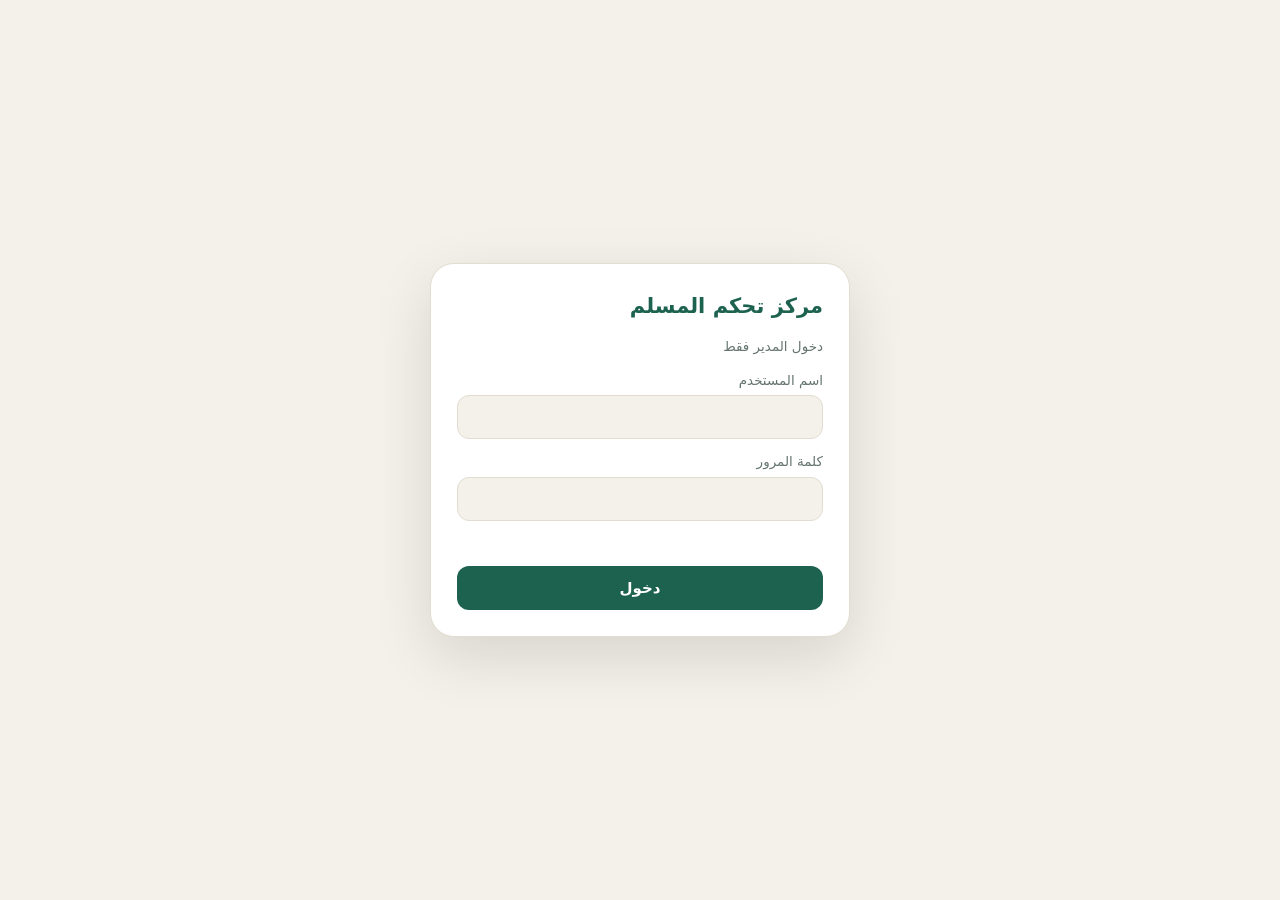
<file: admin.html>
<!doctype html>
<html lang="ar" dir="rtl">
<head>
<meta charset="utf-8">
<meta name="viewport" content="width=device-width,initial-scale=1">
<meta name="robots" content="noindex,nofollow,noarchive">
<meta http-equiv="Content-Security-Policy" content="default-src 'none'; script-src 'self'; style-src 'self'; img-src 'self' data:; font-src 'self'; connect-src 'self' https://eriawmjzdfbiszklhfrx.supabase.co https://cdn.jsdelivr.net; base-uri 'none'; form-action 'none'">
<meta name="referrer" content="no-referrer">
<meta name="theme-color" content="#0f2f27">
<title>مركز تحكم المسلم</title>
<link rel="stylesheet" href="admin.css">
</head>
<body>
<main id="app" aria-live="polite"></main>
<noscript>يتطلب مركز التحكم تفعيل JavaScript.</noscript>
<script src="admin2.js"></script>
<script src="admin.js"></script>
</body>
</html>
</file>
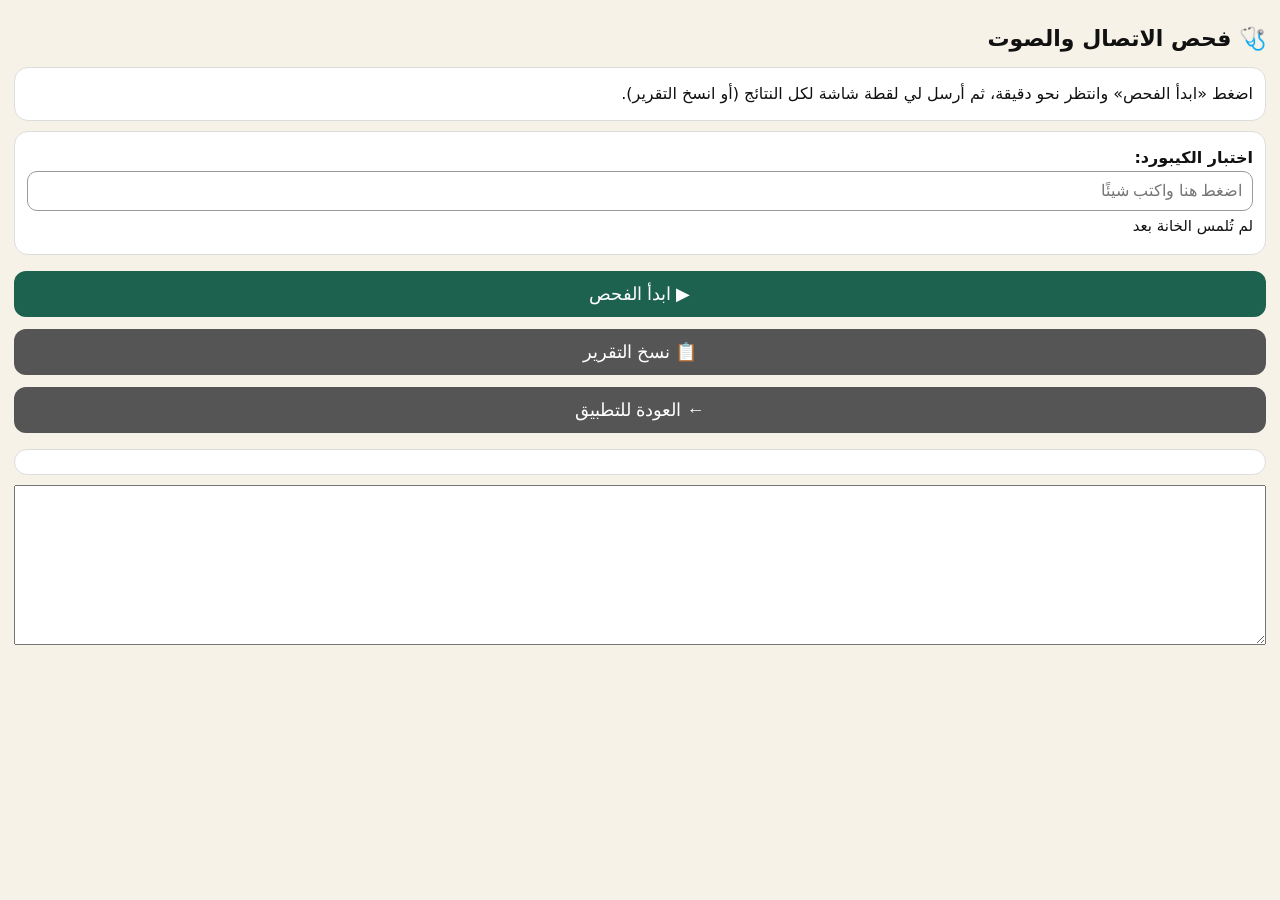
<file: diag.html>
<!doctype html>
<html lang="ar" dir="rtl">
<head>
<meta charset="utf-8">
<meta name="viewport" content="width=device-width,initial-scale=1,viewport-fit=cover">
<title>فحص الاتصال والصوت — المسلم</title>
<meta name="robots" content="noindex">
<style>
:root{color-scheme:light dark}
body{font-family:system-ui,-apple-system,"Segoe UI",Tahoma,sans-serif;margin:0;padding:calc(14px + env(safe-area-inset-top)) 14px calc(24px + env(safe-area-inset-bottom));line-height:1.7;background:#f6f2e8;color:#111}
@media(prefers-color-scheme:dark){body{background:#0b1713;color:#f2f2f2}.box{background:#15251f!important;border-color:#2a4a3e!important}input{background:#15251f;color:#fff}}
h1{font-size:22px;margin:6px 0}
.box{background:#fff;border:1px solid #ddd;border-radius:14px;padding:12px;margin:10px 0}
button{font-size:18px;padding:12px 16px;border-radius:12px;border:0;background:#1d624f;color:#fff;width:100%;margin:6px 0}
button.alt{background:#555}
input{font-size:16px;width:100%;box-sizing:border-box;padding:10px;border-radius:10px;border:1px solid #999}
.ln{font-size:15px;padding:3px 0;word-break:break-word}
.ok{color:#0a7a3b}.bad{color:#c0392b}.warn{color:#b9770e}
.sec{font-weight:700;margin-top:10px;font-size:17px}
#rep{width:100%;height:160px;direction:ltr;font-size:12px;box-sizing:border-box}
</style>
</head>
<body>
<h1>🩺 فحص الاتصال والصوت</h1>
<div class="box">اضغط «ابدأ الفحص» وانتظر نحو دقيقة، ثم أرسل لي لقطة شاشة لكل النتائج (أو انسخ التقرير).</div>
<div class="box"><b>اختبار الكيبورد:</b><input id="kb" placeholder="اضغط هنا واكتب شيئًا" autocomplete="off"><div id="kbs" class="ln">لم تُلمس الخانة بعد</div></div>
<button id="go">▶ ابدأ الفحص</button>
<button class="alt" id="cp">📋 نسخ التقرير</button>
<button class="alt" onclick="location.href='./'">← العودة للتطبيق</button>
<div id="out" class="box"></div>
<textarea id="rep" readonly></textarea>
<script>
(function(){
'use strict';
var out=document.getElementById('out'),rep=document.getElementById('rep'),REP=[];
function ln(cls,txt){var d=document.createElement('div');d.className='ln '+(cls||'');d.textContent=txt;out.appendChild(d);REP.push(txt);rep.value=REP.join('\n');window.scrollTo(0,document.body.scrollHeight)}
function sec(t){var d=document.createElement('div');d.className='sec';d.textContent=t;out.appendChild(d);REP.push('\n## '+t)}
function sleep(ms){return new Promise(function(r){setTimeout(r,ms)})}
function withTimeout(p,ms,label){return Promise.race([p,new Promise(function(_,rej){setTimeout(function(){rej(new Error('مهلة '+label))},ms)})])}
var kb=document.getElementById('kb'),kbs=document.getElementById('kbs'),kf=0,ki=0;
kb.addEventListener('focus',function(){kf++;kbs.textContent='✅ استلمت الخانة التركيز ('+kf+') — إن ظهر الكيبورد فهو يعمل'});
kb.addEventListener('input',function(){ki++;kbs.textContent='✅ تم استلام '+ki+' حرف/حدث كتابة'});
function audioTest(url,label){
  return new Promise(function(res){
    var a=new Audio();a.muted=true;a.preload='auto';a.setAttribute('playsinline','');
    var done=false,t0=Date.now();
    function fin(ok,m){if(done)return;done=true;clearTimeout(t);try{a.pause();a.removeAttribute('src');a.load()}catch(e){}res({ok:ok,m:m,ms:Date.now()-t0})}
    a.addEventListener('playing',function(){fin(true,'بدأ التشغيل')});
    a.addEventListener('loadedmetadata',function(){if(!done)setTimeout(function(){fin(a.readyState>=2,'تحميل بيانات الملف (المدة '+(isFinite(a.duration)?Math.round(a.duration)+'ث':'؟')+')')},1500)});
    a.addEventListener('error',function(){fin(false,'خطأ وسائط '+(a.error?a.error.code:'?')+(a.error&&a.error.message?' '+a.error.message:''))});
    var t=setTimeout(function(){fin(false,'انتهت المهلة (networkState='+a.networkState+' readyState='+a.readyState+')')},12000);
    a.src=url;var p=a.play();if(p&&p.catch)p.catch(function(e){if(e&&e.name==='NotAllowedError')fin(false,'منع المتصفح التشغيل')});
  });
}
async function rangeFetch(url,bytes){
  var r=await fetch(url,{headers:{Range:'bytes=0-'+(bytes||1)}});
  var info='HTTP '+r.status+' | '+(r.headers.get('content-type')||'?')+' | range:'+(r.headers.get('content-range')||'-')+' | '+(r.url||'').replace(/^https?:\/\//,'').slice(0,60);
  return {r:r,info:info};
}
async function run(){
  out.innerHTML='';REP=[];
  sec('الجهاز');
  ln('',navigator.userAgent);
  ln('','standalone: '+((navigator.standalone||(window.matchMedia&&matchMedia('(display-mode: standalone)').matches))?'نعم':'لا')+' | متصل: '+(navigator.onLine?'نعم':'لا'));
  ln('','Service Worker يتحكم بهذه الصفحة: '+((navigator.serviceWorker&&navigator.serviceWorker.controller)?'نعم':'لا'));
  sec('الموقع (للمساجد)');
  try{if(navigator.permissions){var pm=await navigator.permissions.query({name:'geolocation'});ln('','إذن الموقع: '+pm.state)}}catch(e){ln('warn','إذن الموقع: غير معروف')}
  if(!navigator.geolocation)ln('bad','❌ المتصفح لا يدعم تحديد الموقع');
  else{
    try{
      var pos=await withTimeout(new Promise(function(res,rej){navigator.geolocation.getCurrentPosition(res,rej,{enableHighAccuracy:true,timeout:20000,maximumAge:0})}),22000,'الموقع');
      var acc=Math.round(pos.coords.accuracy);
      ln(acc>150?'warn':'ok',(acc>150?'⚠️':'✅')+' '+pos.coords.latitude.toFixed(5)+', '+pos.coords.longitude.toFixed(5)+' — الدقة '+acc+' م'+(acc>150?' (ضعيفة: فعّل «الموقع الدقيق»)':''));
    }catch(e){ln('bad','❌ الموقع: '+(e.message||e.code))}
  }
  sec('خوادم الخرائط (Overpass)');
  var eps=['https://overpass-api.de/api/interpreter','https://z.overpass-api.de/api/interpreter','https://lz4.overpass-api.de/api/interpreter','https://overpass.kumi.systems/api/interpreter','https://overpass.private.coffee/api/interpreter','https://overpass.openstreetmap.fr/api/interpreter'];
  for(var i=0;i<eps.length;i++){
    var t0=Date.now();
    try{
      var r=await withTimeout(fetch(eps[i],{method:'POST',headers:{'Content-Type':'application/x-www-form-urlencoded'},body:'data='+encodeURIComponent('[out:json][timeout:10];node(1);out;')}),12000,'الخادم');
      ln(r.ok?'ok':'bad',(r.ok?'✅':'❌')+' '+eps[i].replace('https://','').split('/')[0]+' — HTTP '+r.status+' — '+(Date.now()-t0)+'ms');
    }catch(e){ln('bad','❌ '+eps[i].replace('https://','').split('/')[0]+' — '+(e.message||e))}
  }
  sec('Nominatim (بحث بديل)');
  try{var rn=await withTimeout(fetch('https://nominatim.openstreetmap.org/search?format=jsonv2&limit=1&q=mosque'),12000,'Nominatim');ln(rn.ok?'ok':'bad',(rn.ok?'✅':'❌')+' HTTP '+rn.status)}catch(e){ln('bad','❌ '+(e.message||e))}
  sec('قرّاء archive.org (الثلاثة المثبّتون)');
  var items=[['أحمد خضر','012_20221105_202211'],['عبد الرحمن مسعد','010_20221110'],['حسام الدين عبادي','Abbadi-Houssem-Eddine']];
  for(var k=0;k<items.length;k++){
    var nm=items[k][0],id=items[k][1];ln('sec','— '+nm+' ('+id+')');
    var meta=null;
    try{
      var rm=await withTimeout(fetch('https://archive.org/metadata/'+encodeURIComponent(id)),12000,'metadata');
      if(!rm.ok)throw new Error('HTTP '+rm.status);
      var j=await rm.json();
      var mp3=(j.files||[]).filter(function(f){return /\.mp3$/i.test(f.name||'')}).map(function(f){return f.name});
      meta={files:mp3,d1:j.d1||j.server,dir:j.dir};
      ln(mp3.length?'ok':'bad',(mp3.length?'✅':'❌')+' metadata: '+mp3.length+' ملف mp3 | مثال: '+(mp3[0]||'—')+' | الخادم: '+(meta.d1||'?')+meta.dir);
    }catch(e){ln('bad','❌ metadata: '+(e.message||e));continue}
    if(!meta.files.length)continue;
    var f=meta.files[0],enc=f.split('/').map(encodeURIComponent).join('/');
    var dl='https://archive.org/download/'+encodeURIComponent(id)+'/'+enc;
    var direct=(meta.d1&&meta.dir)?('https://'+meta.d1+meta.dir+'/'+enc):null;
    try{var a1=await withTimeout(rangeFetch(dl,1),15000,'/download/');ln(a1.r.ok||a1.r.status===206?'ok':'bad',(a1.r.ok?'✅':'❌')+' fetch /download/ → '+a1.info)}catch(e){ln('bad','❌ fetch /download/ → '+(e.message||e)+'  (غالبًا CORS)')}
    if(direct){try{var a2=await withTimeout(rangeFetch(direct,1),15000,'direct');ln(a2.r.ok||a2.r.status===206?'ok':'bad',(a2.r.ok?'✅':'❌')+' fetch مباشر → '+a2.info)}catch(e){ln('bad','❌ fetch مباشر → '+(e.message||e))}}
    var r1=await audioTest(dl,'/download/');ln(r1.ok?'ok':'bad',(r1.ok?'✅':'❌')+' صوت <audio> /download/ → '+r1.m+' ('+r1.ms+'ms)');
    if(direct){var r2=await audioTest(direct,'direct');ln(r2.ok?'ok':'bad',(r2.ok?'✅':'❌')+' صوت <audio> مباشر → '+r2.m+' ('+r2.ms+'ms)')}
    try{
      var rb=await withTimeout(rangeFetch(direct||dl,300000),25000,'blob');
      var blob=await rb.r.blob();var bu=URL.createObjectURL(new Blob([blob],{type:'audio/mpeg'}));
      var r3=await audioTest(bu,'blob');ln(r3.ok?'ok':'bad',(r3.ok?'✅':'❌')+' صوت من Blob ('+Math.round(blob.size/1024)+'KB) → '+r3.m);
    }catch(e){ln('bad','❌ Blob → '+(e.message||e))}
  }
  sec('قارئ عادي للمقارنة (mp3quran)');
  try{var rq=await withTimeout(fetch('https://server8.mp3quran.net/afs/001.mp3',{headers:{Range:'bytes=0-1'}}),12000,'mp3quran');ln(rq.ok||rq.status===206?'ok':'bad',(rq.ok||rq.status===206?'✅':'❌')+' fetch → HTTP '+rq.status)}catch(e){ln('bad','❌ fetch → '+(e.message||e))}
  var r4=await audioTest('https://server8.mp3quran.net/afs/001.mp3','mp3quran');ln(r4.ok?'ok':'bad',(r4.ok?'✅':'❌')+' صوت <audio> → '+r4.m);
  sec('انتهى');ln('ok','أرسل لي لقطة شاشة لكل النتائج أعلاه.');
}
document.getElementById('go').onclick=function(){this.disabled=true;var b=this;run().catch(function(e){ln('bad','❌ توقف الفحص: '+(e.message||e))}).then(function(){b.disabled=false})};
document.getElementById('cp').onclick=function(){rep.select();try{navigator.clipboard.writeText(rep.value).then(function(){alert('تم النسخ')},function(){document.execCommand('copy')})}catch(e){try{document.execCommand('copy')}catch(x){}}};
})();
</script>
</body>
</html>
</file>
<file: admin.css>
:root{--bg:#f4f1ea;--card:#fff;--text:#1b2a26;--mut:#66756f;--line:#e2ddd0;--g:#1d624f;--g2:#154a3c;--gold:#b8860b;--bad:#b3261e;--warn:#b45309;--ok:#1d7a4f;--r:16px}
@media (prefers-color-scheme:dark){:root:not([data-t=light]){--bg:#0d1714;--card:#14231f;--text:#e8efec;--mut:#93a8a1;--line:#233630;--g:#2f9a7d;--g2:#3bb592}}
:root[data-t=dark]{--bg:#0d1714;--card:#14231f;--text:#e8efec;--mut:#93a8a1;--line:#233630;--g:#2f9a7d;--g2:#3bb592}
*{box-sizing:border-box}body{margin:0;background:var(--bg);color:var(--text);font:15px/1.6 system-ui,"Segoe UI",Tahoma,Arial,sans-serif}
button,input,select,textarea{font:inherit;color:inherit}
.login{min-height:100dvh;display:grid;place-items:center;padding:16px}
.box{width:min(420px,100%);background:var(--card);border:1px solid var(--line);border-radius:24px;padding:26px;box-shadow:0 20px 60px rgba(0,0,0,.12);display:grid;gap:12px}
.box h1{margin:0;font-size:1.4em;color:var(--g)}.mut{color:var(--mut);font-size:.9em}
input,select,textarea{width:100%;min-height:44px;border:1px solid var(--line);border-radius:12px;background:var(--bg);padding:8px 12px}
textarea{min-height:90px}
label{display:grid;gap:4px;font-size:.9em;color:var(--mut)}
.btn{min-height:44px;border:0;border-radius:12px;padding:0 16px;background:var(--g);color:#fff;cursor:pointer;font-weight:600}
.btn:hover{background:var(--g2)}.btn.alt{background:transparent;color:var(--text);border:1px solid var(--line)}.btn.bad{background:var(--bad)}.btn.sm{min-height:34px;padding:0 10px;font-size:.88em}
.err{color:var(--bad);min-height:1.4em}.okm{color:var(--ok)}
.shell{display:grid;grid-template-columns:230px 1fr;min-height:100dvh}
nav{background:var(--g2);color:#fff;padding:16px 10px;display:flex;flex-direction:column;gap:4px;position:sticky;top:0;height:100dvh;overflow:auto}
nav h2{margin:0 8px 12px;font-size:1.1em;color:#f1d98a}
nav button{background:transparent;border:0;color:#e4efe9;text-align:start;padding:10px 12px;border-radius:12px;cursor:pointer}
nav button.on,nav button:hover{background:rgba(255,255,255,.14);color:#fff}
nav .sp{flex:1}
section.main{padding:18px;max-width:1100px;width:100%}
h3{margin:0 0 12px}
.grid{display:grid;grid-template-columns:repeat(auto-fit,minmax(170px,1fr));gap:12px;margin-bottom:16px}
.card{background:var(--card);border:1px solid var(--line);border-radius:var(--r);padding:14px;margin-bottom:12px}
.stat b{display:block;font-size:1.7em;color:var(--g)}.stat span{color:var(--mut);font-size:.88em}
.bar{height:10px;border-radius:99px;background:var(--line);overflow:hidden}.bar i{display:block;height:100%;background:var(--ok)}
.bar i.warn{background:var(--warn)}.bar i.high,.bar i.critical{background:var(--bad)}
.row{display:flex;gap:10px;align-items:center;justify-content:space-between;padding:9px 0;border-bottom:1px solid var(--line);flex-wrap:wrap}.row:last-child{border:0}
table{width:100%;border-collapse:collapse;font-size:.92em}th,td{padding:7px 6px;border-bottom:1px solid var(--line);text-align:start}
.tag{display:inline-block;padding:1px 9px;border-radius:99px;background:var(--line);font-size:.8em}.tag.ok{background:#d5efe2;color:#14573a}.tag.bad{background:#f6d6d3;color:#8c1d18}.tag.warn{background:#fbe5c8;color:#7a3d06}
.sw{position:relative;width:46px;height:26px;flex:none}.sw input{opacity:0;position:absolute;inset:0;width:100%;height:100%;margin:0;cursor:pointer}.sw i{position:absolute;inset:0;border-radius:99px;background:#9aa8a3;transition:.2s}.sw i::after{content:"";position:absolute;top:3px;inset-inline-start:3px;width:20px;height:20px;border-radius:50%;background:#fff;transition:.2s}.sw input:checked+i{background:var(--g)}.sw input:checked+i::after{inset-inline-start:23px}
.hist{display:flex;align-items:flex-end;gap:3px;height:90px}.hist div{flex:1;background:var(--g);border-radius:4px 4px 0 0;min-height:2px;opacity:.85}
.ov{position:fixed;inset:0;background:rgba(0,0,0,.55);display:grid;place-items:center;padding:12px;z-index:50}
.toast{position:fixed;bottom:18px;inset-inline:0;margin:auto;width:max-content;max-width:92vw;background:#222;color:#fff;padding:10px 18px;border-radius:12px;z-index:60}
.top{display:none}
@media(max-width:760px){.shell{grid-template-columns:1fr}nav{position:static;height:auto;flex-direction:row;flex-wrap:wrap}nav h2{width:100%}nav .sp{display:none}}
.filters{display:flex;gap:8px;flex-wrap:wrap;margin:0 0 10px}.filters>*{flex:1 1 150px;width:auto}
.mapw{display:grid;gap:8px}.map{width:100%;height:auto;max-height:420px;background:var(--bg);border:1px solid var(--line);border-radius:12px;touch-action:none;cursor:grab}
.ctry{fill:var(--line);stroke:var(--card);stroke-width:.2}.ctry.has{fill:var(--g);cursor:pointer}.ctry.has:hover{fill:var(--gold)}
.badge{display:inline-block;margin-inline-start:6px;min-width:20px;padding:0 6px;border-radius:99px;background:var(--bad);color:#fff;font-size:.8em;text-align:center}
.pv{border:1px dashed var(--line);border-radius:12px;padding:10px;display:grid;gap:6px}.pvbar{background:var(--warn);color:#fff;padding:8px;border-radius:8px;text-align:center}
.ovx{overflow:auto}.pre{white-space:pre-wrap;margin:6px 0}

.hint{border:1px dashed var(--line);border-radius:12px;padding:8px 12px;margin:0 0 12px;background:var(--card)}.hint summary{cursor:pointer;color:var(--g);font-weight:600}
.bub{padding:8px 10px;border-radius:12px;border:1px solid var(--line);margin:4px 0;overflow-wrap:anywhere;white-space:pre-wrap}.bub.adm{background:var(--bg);border-color:var(--g)}.bub.usr{background:var(--card)}
.chart{width:100%;height:auto;max-height:200px}.chart .bar{fill:var(--g)}.chart .lbl{fill:var(--mut);font-size:8px}
.thm{margin:12px 8px;min-height:40px;border-radius:12px;border:1px solid rgba(255,255,255,.3);background:transparent;color:inherit;cursor:pointer}
.nav button.refresh,nav button.refresh{font-weight:700}
</file>
